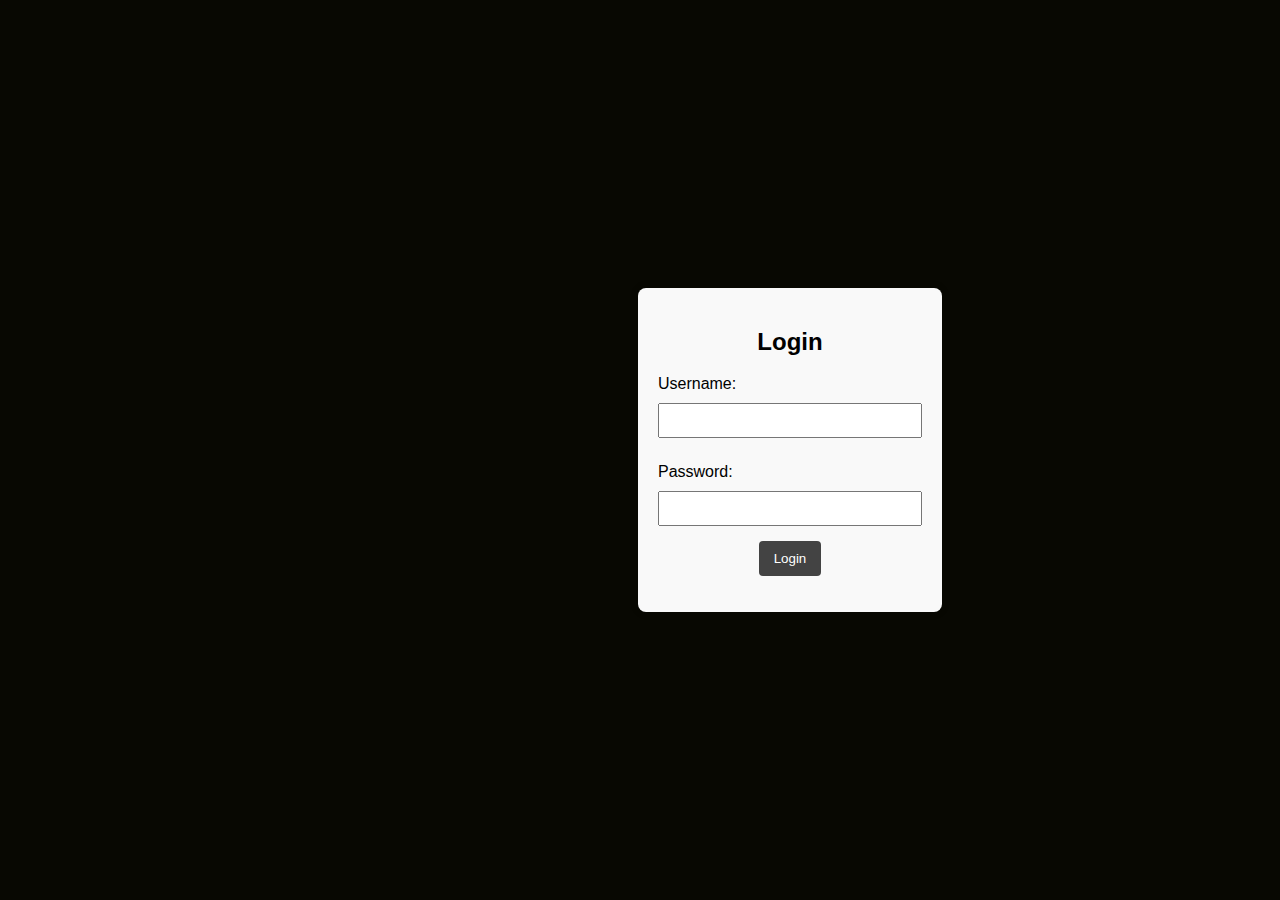
<file: index.html>
<!DOCTYPE html>
<html lang="en">
<head>
    <meta charset="UTF-8">
    <meta name="viewport" content="width=device-width, initial-scale=1.0">
    <title>Login Form</title>
    <link rel="stylesheet" href="style.css">
    <video src="C:/Users/admin/Desktop/kaya yan/BG12.mp4" video autoplay muted loop></video>
</head>
<body>

    <div class="container">
        <h2>Login</h2>
        <form id="loginForm">
            <label for="username">Username:</label>
            <input type="text" id="username" name="username" required>

            <label for="password">Password:</label>
            <input type="password" id="password" name="password" required>

            <button type="button" onclick="validateLogin()">Login</button>
        </form>
        <p id="error-message"></p>
    </div>

    <script src="login.js"></script>
</body>
</html>
</file>
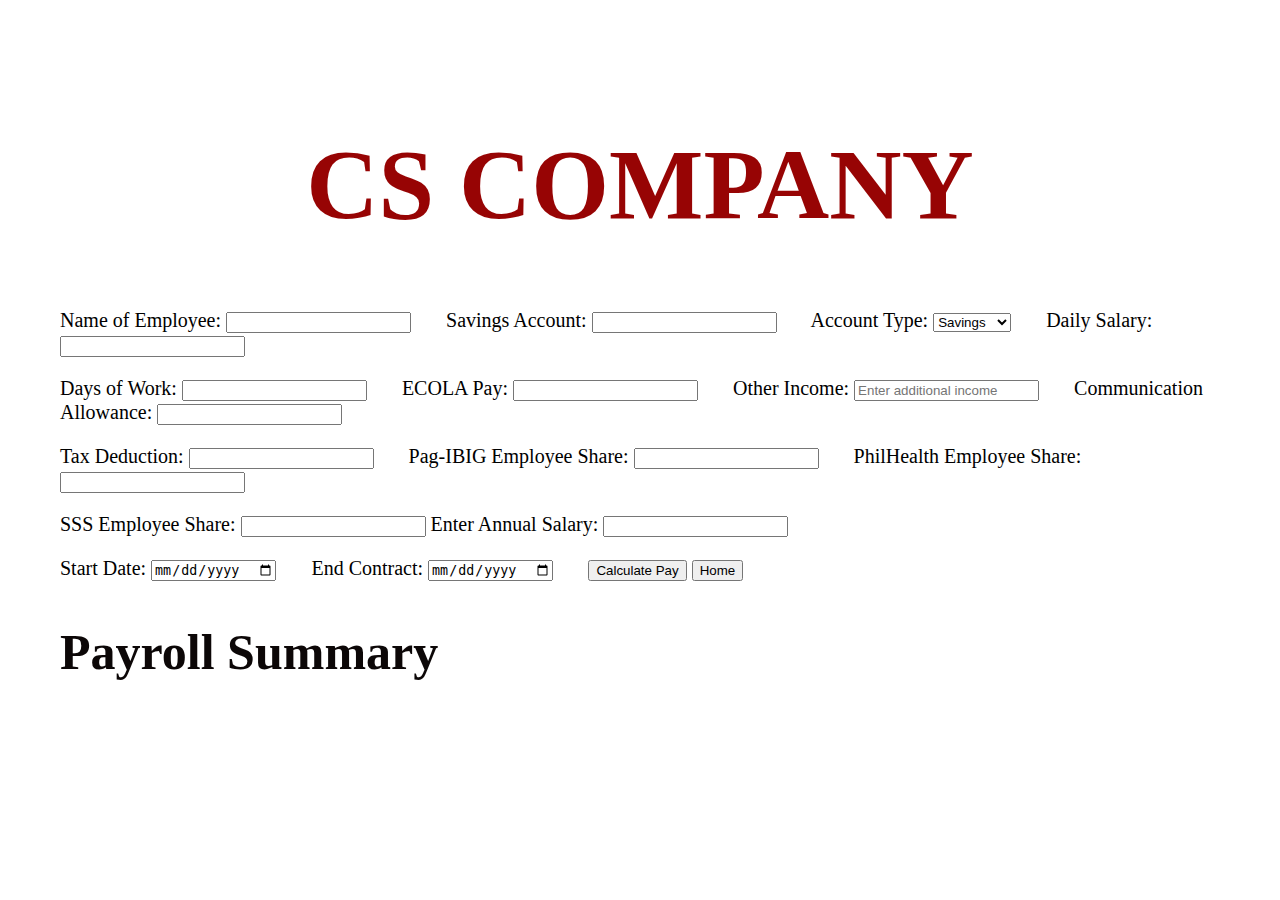
<file: index1.html>
<!DOCTYPE html>
<html lang="en">
<head>
  <meta charset="UTF-8">
  <meta name="viewport" content="width=device-width, initial-scale=1.0">
  <title>Payroll System</title>
  <style>
   h1 {
    font-size:100px;
    color:rgb(151, 4, 4);
    font-family:ariel,san-serif;
    text-align:center;
    }
  h2 {
    font-size:50px;
    color:rgb(12, 7, 7);
    font-family:ariel,san-serif;
    text-align:left;
  }
    body {
font-size:20px;    
font-family:ariel, san-serif;
background-image:url('C:/Users/admin/Desktop/kaya yan/BG1.jpg');
background-repeat: no-repeat;
background-attachment: fixed;
background-size: 100%;
text-align:center;
padding:60px;
margin:auto;
text-align:left;

}

   </style>
</head>
<body>
  

<form>
  
  <h1>CS COMPANY</h1>

  <form id="payrollForm">
   <label for="employeeName">Name of Employee:</label>
    <input type="text" id="employeeName" name="employeeName" required>
&nbsp;&nbsp;&nbsp;&nbsp;&nbsp;
    <label for="savingsAccount">Savings Account:</label>
    <input type="text" id="savingsAccount" name="savingsAccount" required>
    &nbsp;&nbsp;&nbsp;&nbsp;&nbsp;
    <label for="accountType">Account Type:</label>
    <select id="accountType" name="accountType">
      <option value="savings">Savings</option>
      <option value="checking">Checking</option>
    </select>
    &nbsp;&nbsp;&nbsp;&nbsp;&nbsp;
    <label for="regPay">Daily Salary:</label>
    <input type="number" id="regPay" name="regPay" required>

    <p><label for="regHours">Days of Work:</label>
    <input type="number" id="regHours" name="regHours" required>
    &nbsp;&nbsp;&nbsp;&nbsp;&nbsp;
    <label for="ecolaPay">ECOLA Pay:</label>
    <input type="number" id="ecolaPay" name="ecolaPay" required>
    &nbsp;&nbsp;&nbsp;&nbsp;&nbsp;
    <label for="otherIncome">Other Income:</label>
    <input type="number" id="otherIncome" name="otherIncome" placeholder="Enter additional income">
    &nbsp;&nbsp;&nbsp;&nbsp;&nbsp;
    <label for="communicationAllowance">Communication Allowance:</label>
    <input type="number" id="communicationAllowance" name="communicationAllowance" required></p>

    <p><label for="tax">Tax Deduction:</label>
    <input type="number" id="tax" name="tax" required>
    &nbsp;&nbsp;&nbsp;&nbsp;&nbsp;
    <label for="pagibigEE">Pag-IBIG Employee Share:</label>
    <input type="number" id="pagibigEE" name="pagibigEE" required>
    &nbsp;&nbsp;&nbsp;&nbsp;&nbsp;
    <label for="philhealthEE">PhilHealth Employee Share:</label>
    <input type="number" id="philhealthEE" name="philhealthEE" required></p>

    <label for="sssEE">SSS Employee Share:</label>
    <input type="number" id="sssEE" name="sssEE" required>

    <label for="annualSalary">Enter Annual Salary:</label>
    <input type="number" id="annualSalary">
      <p id="result"></p>

    <label for="startContract">Start Date:</label>
    <input type="date" id="startContract" name="startContract" required>
    &nbsp;&nbsp;&nbsp;&nbsp;&nbsp;
    <label for="endContract">End Contract:</label>
    <input type="date" id="endContract" name="endContract" required>
    &nbsp;&nbsp;&nbsp;&nbsp;&nbsp;
 
  
    <button type="button" onclick="calculatePay()">Calculate Pay</button>
    <button type="button" onclick="window.location.href='C:/Users/admin/Desktop/kaya%20yan/index.html'">Home</button>
  </form>

  <h2>Payroll Summary</h2>
  <div id="payrollSummary">
    
  </div>

  <script>
    function calculatePay() {
      const employeeName = document.getElementById('employeeName').value;
      const savingsAccount = document.getElementById('savingsAccount').value;
      const accountType = document.getElementById('accountType').value;
      const regPay = parseFloat(document.getElementById('regPay').value);
      const regHours = parseFloat(document.getElementById('regHours').value);
      const ecolaPay = parseFloat(document.getElementById('ecolaPay').value);
      const otherIncome = parseFloat(document.getElementById('otherIncome').value) || 0;
      const communicationAllowance = parseFloat(document.getElementById('communicationAllowance').value);
      const tax = parseFloat(document.getElementById('tax').value);
      const pagibigEE = parseFloat(document.getElementById('pagibigEE').value);
      const startContract = document.getElementById('startContract').value;
      const endContract = document.getElementById('endContract').value;
      const philhealthEE = parseFloat(document.getElementById('philhealthEE').value);
      const sssEE = parseFloat(document.getElementById('sssEE').value);
      const annualSalary = parseFloat(document.getElementById('annualSalary').value);
     
      const grossPay = regPay * regHours + ecolaPay + otherIncome + communicationAllowance; 
      const totalDeductions = tax + pagibigEE + philhealthEE + sssEE;
      const netPay = grossPay - totalDeductions;

      const payrollSummary = document.getElementById('payrollSummary');
      payrollSummary.innerHTML = `
        <p><strong>Name of Employee:</strong> ${employeeName}</p>
        <p><strong>Savings Account:</strong> ${savingsAccount}</p>
        <p><strong>Account Type:</strong> ${accountType}</p>
        <p><strong>Start Date:</strong> ${startContract}</p>
        <p><strong>End Contract:</strong> ${endContract}</p>
        <p><strong>Gross Pay:</strong> ₱${grossPay.toFixed(2)}</p>
        <p><strong>Total Deductions:</strong> ₱${totalDeductions.toFixed(2)}</p>
        <p><strong>Net Pay:</strong> ₱${netPay.toFixed(2)}</p>
        <p><strong>Annual Salary:</strong> ₱${annualSalary.toFixed(2)}</p>

      
      `;
    }

    
  </script>
</body>
</html>
</file>
<file: style.css>
body {
    font-family: Arial, sans-serif;
    margin: 0;
    display: flex;
    align-items: center;
    justify-content: center;
    height: 100vh;
  
background-color: #080802;

}

.container {
    background-color: #f9f9f9;
    padding: 20px;
    border-radius: 8px;
    box-shadow: 0 0 10px rgba(0, 0, 0, 0.1);
    text-align: center;
}

h2 {
    color: #000000;
    
}

label {
    display: block;
    margin: 10px 0 5px;
    text-align: left;
}

input {
    width: 100%;
    padding: 8px;
    margin: 5px 0 15px;
    box-sizing: border-box;
}

button {
    background-color: #434343;
    color: #ffffff;
    padding: 10px 15px;
    border: none;
    border-radius: 4px;
    cursor: pointer;
}

button:hover {
    background-color: #0a110a;
}

#error-message {
    color: #f00;
    margin-top: 10px;
}
</file>
